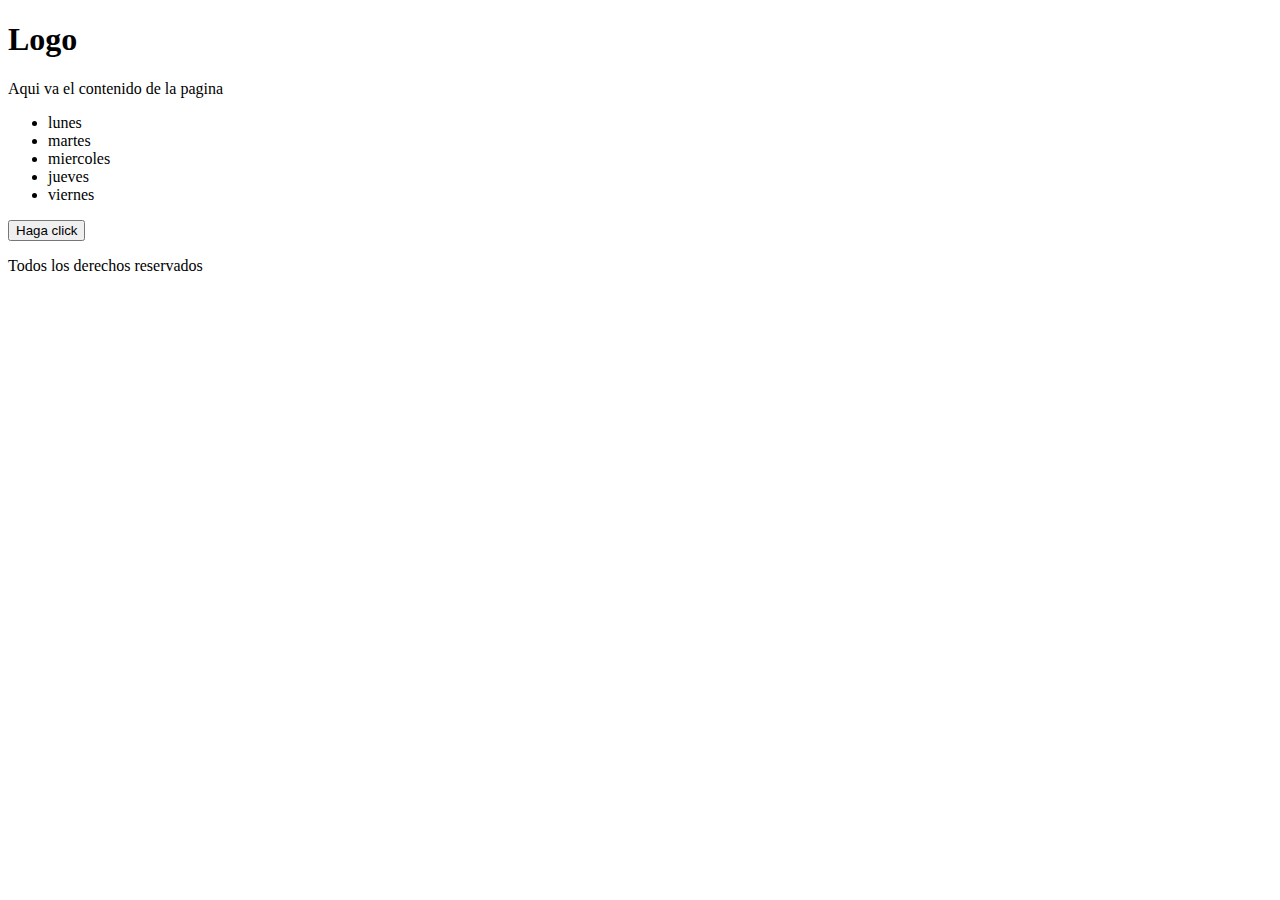
<file: index.html>
<!DOCTYPE html>
<html lang="en">
<head>
    <meta charset="UTF-8">
    <meta name="viewport" content="width=device-width, initial-scale=1.0">
    <title>Document</title>
</head>
<body>

    <header>
        <h1 id="logo">Logo</h1>
        <body class="container">
            <p>Aqui va el contenido de la pagina</p>
            <ul>
                <li>lunes</li>
                <li>martes</li>
                <li>miercoles</li>
                <li>jueves</li>
                <li>viernes</li>
            </ul>
            <button id="boton">Haga click</button>
            <p id = "mensaje"></p>
        </body>
        <footer>
            <p>Todos los derechos reservados </p>
        </footer>
    </header>
    
    <script src="app.js"></script>
</body>
</html>
</file>
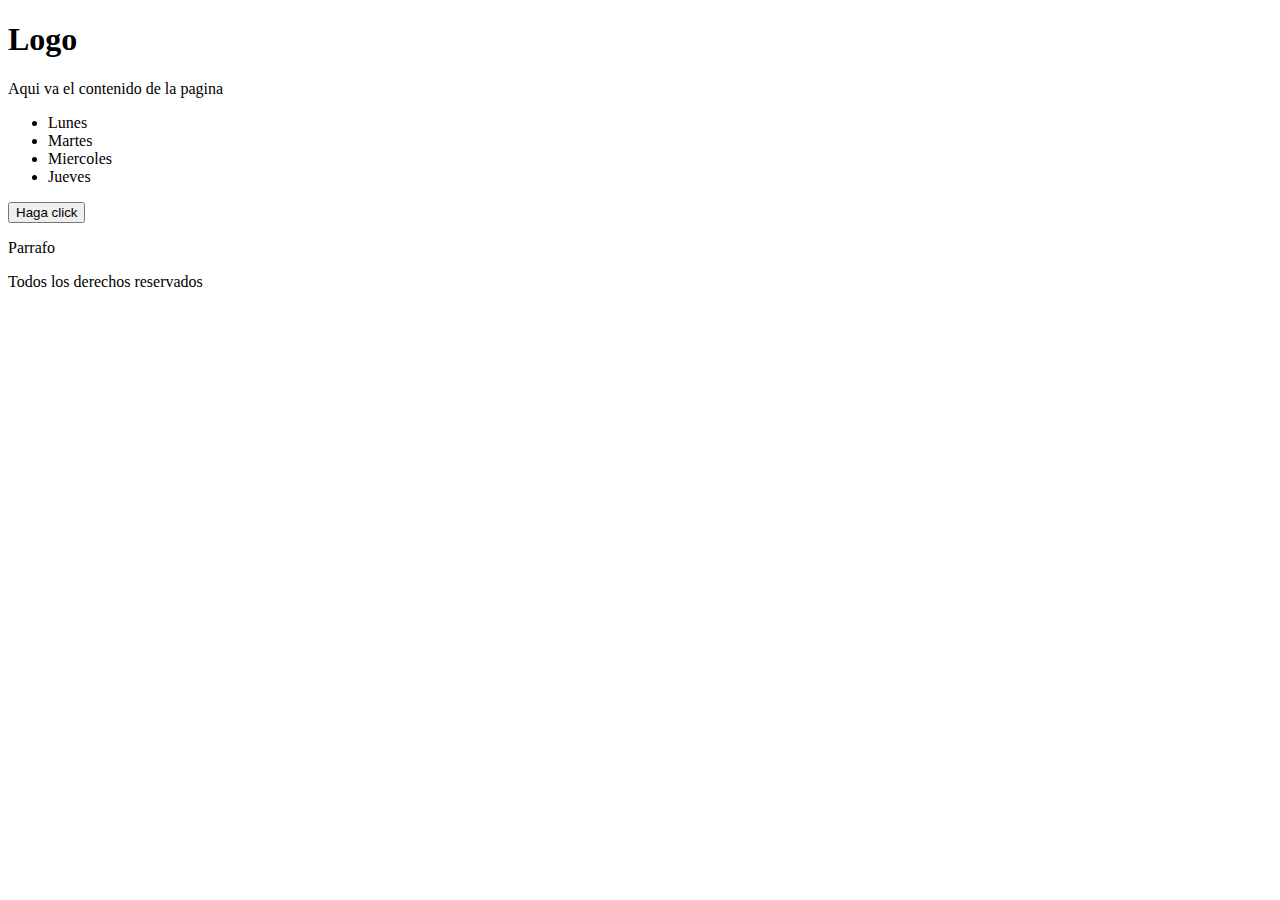
<file: DOM/index.html>
<!DOCTYPE html>
<html lang="en">
<head>
    <meta charset="UTF-8">
    <meta name="viewport" content="width=device-width, initial-scale=1.0">
    <title>Document</title>
</head>
<body>
    <header>
    <h1>Logo</h1>    
    </header>
    <body>
       <p>Aqui va el contenido de la pagina</p>
       <ul>
         <li>Lunes</li>
         <li>Martes</li>
         <li>Miercoles</li>
         <li>Jueves</li>
       </ul>
       
       <button id = "boton"> Haga click</button>
       <p id="mensaje">Parrafo</p>
    </body>
    <footer>Todos los derechos reservados</footer>

   <script src="app.js"></script>

</body>

</html>
</file>
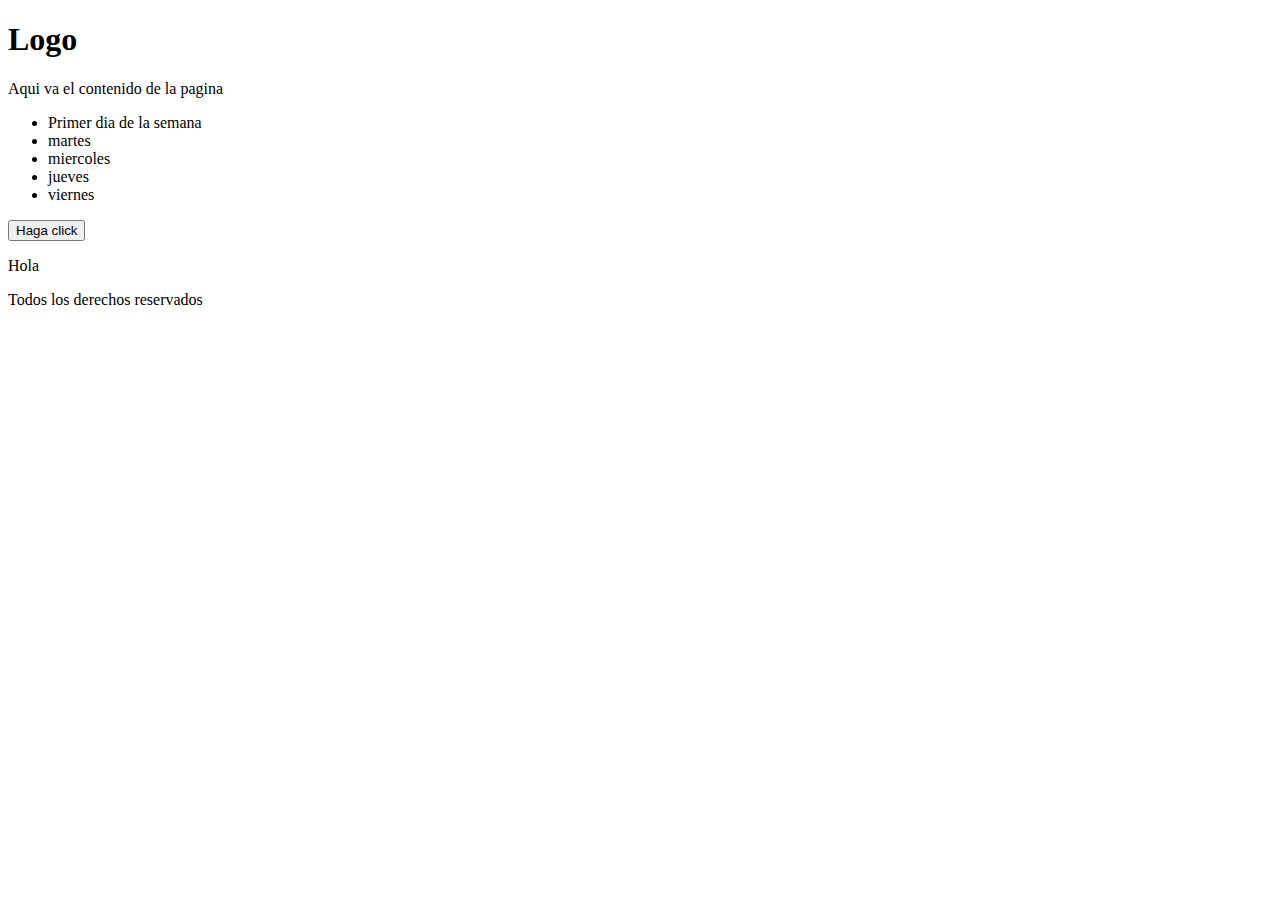
<file: Dom/index.html>
<!DOCTYPE html>
<html lang="en">
<head>
    <meta charset="UTF-8">
    <meta name="viewport" content="width=device-width, initial-scale=1.0">
    <title>Document</title>
</head>
<body>

    <header>
        <h1 id="logo">Logo</h1>
        <body class="container">
            <p>Aqui va el contenido de la pagina</p>
            <ul>
                <li>lunes</li>
                <li>martes</li>
                <li>miercoles</li>
                <li>jueves</li>
                <li>viernes</li>
            </ul>
            <button id="boton" onclick="">Haga click</button>
            <p id="mensaje">Hola </p>
        </body>
        <footer>
            <p>Todos los derechos reservados </p>
        </footer>
    </header>
    
    <script src="app.js"></script>
</body>
</html>
</file>
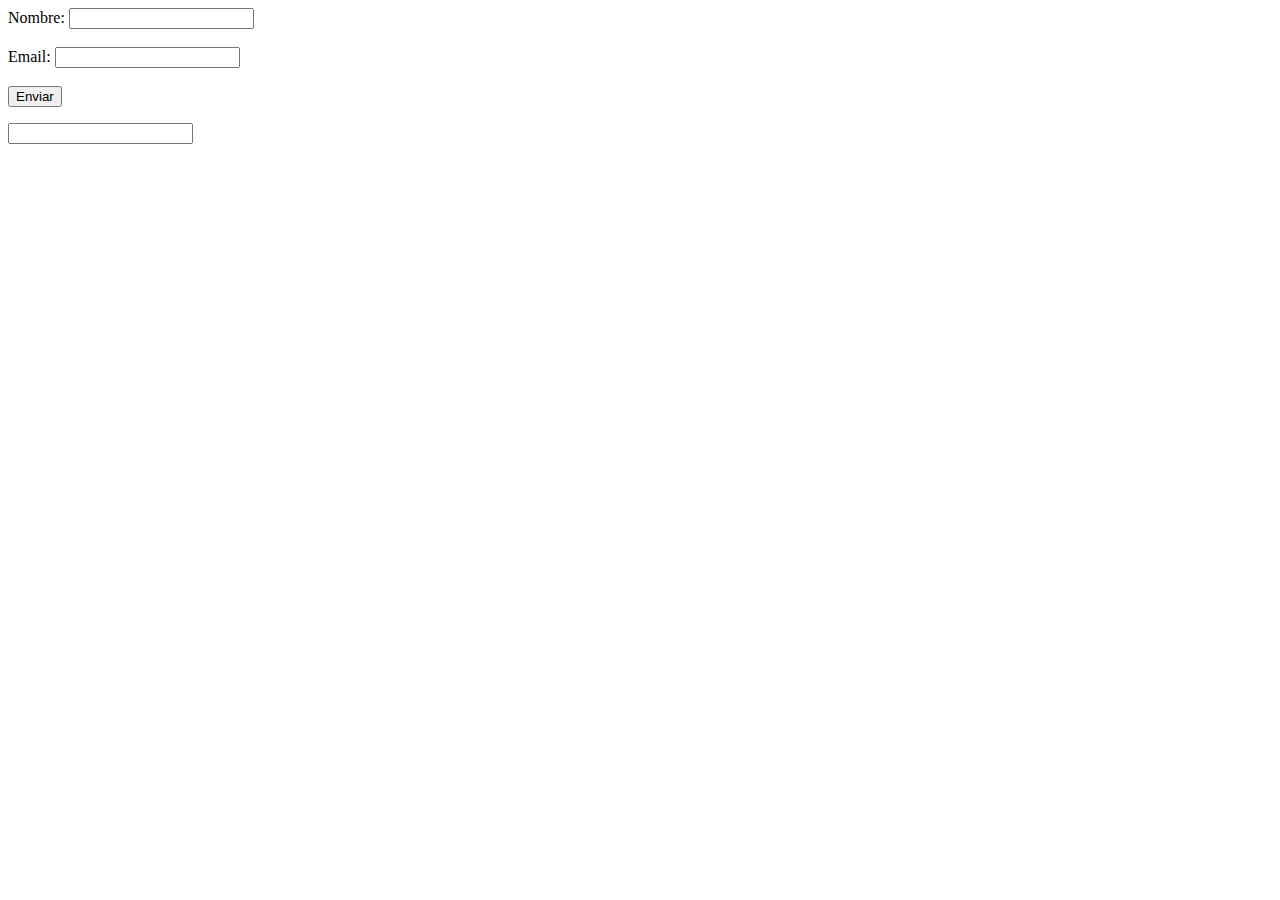
<file: form/index.html>
<!DOCTYPE html>
<html lang="en">
<head>
    <meta charset="UTF-8">
    <meta name="viewport" content="width=device-width, initial-scale=1.0">
    <title>Document</title>
</head>
<body>
    <form id = "formulario">
        <label for="nombre">Nombre:</label>
        <input type="text" id="nombre" name="nombre" required>
        <br><br>
        <label for="email">Email:</label>
        <input type="email" id="email" name="email" required>
        <br><br>
        <input type="submit" value="Enviar">
        <p id = "mensaje"></p>
        <input type="password" id="pass" name="password" required>
        <br><br>
    </form>
    <script src="apps.js"></script>
</body>
</html>
</file>
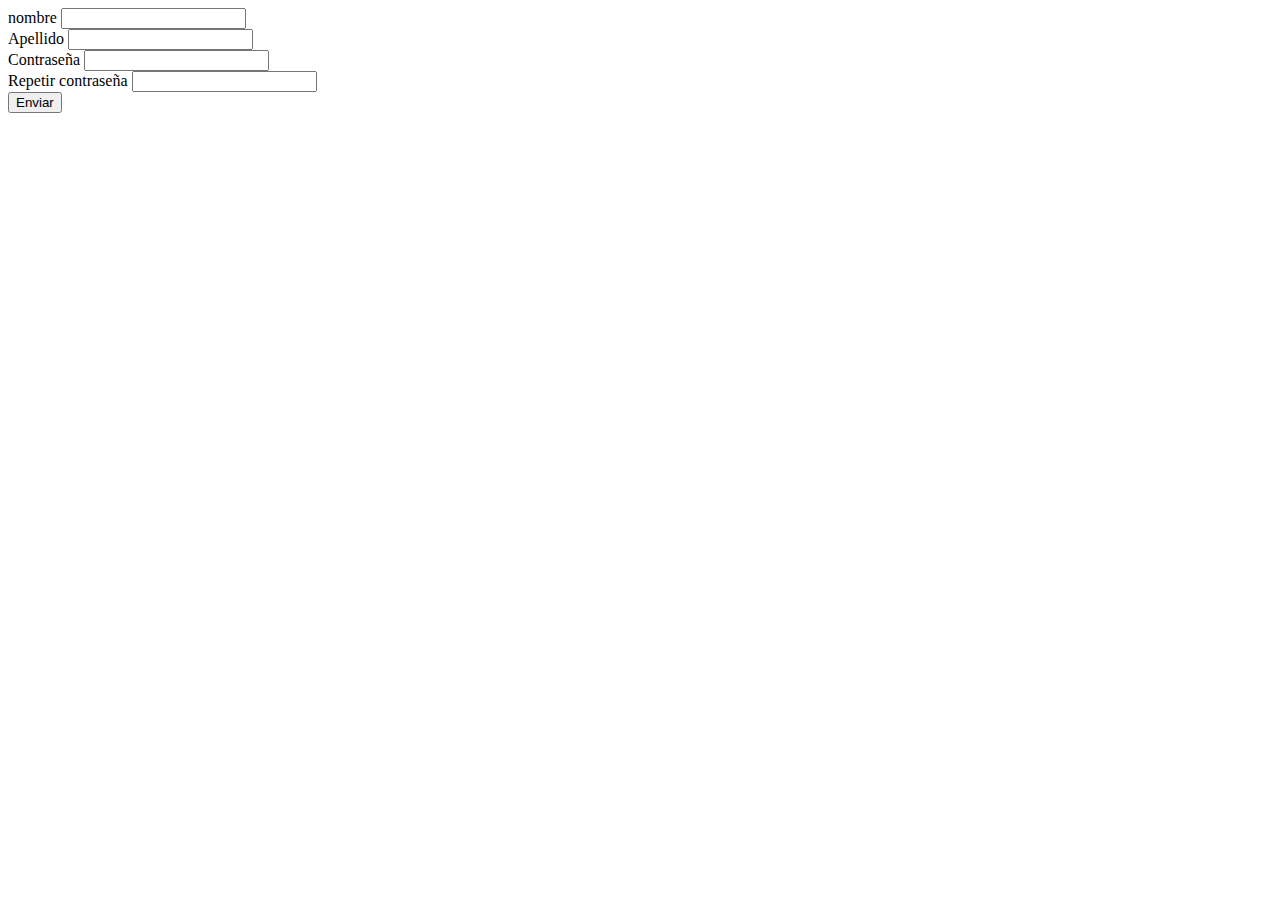
<file: Formulario/index.html>
<!DOCTYPE html>
<html lang="en">
<head>
    <meta charset="UTF-8">
    <meta name="viewport" content="width=device-width, initial-scale=1.0">
    <title>Document</title>
</head>
<body>
    <form id="formulario">
        <label for="nombre">nombre</label>
        <input id="nombre" type="text">
        <br>
        <label for="apellidp">Apellido</label>
        <input type="text">
        <br>
        <label for="number">Contraseña</label>
        <input type="password" id="password">
        <br>
        <label for="number">Repetir contraseña</label>
        <input type="password" id="password2">
        <br>
        <button>Enviar</button>
    </form>



    <script src="app.js"></script>
</body>
</html>
</file>
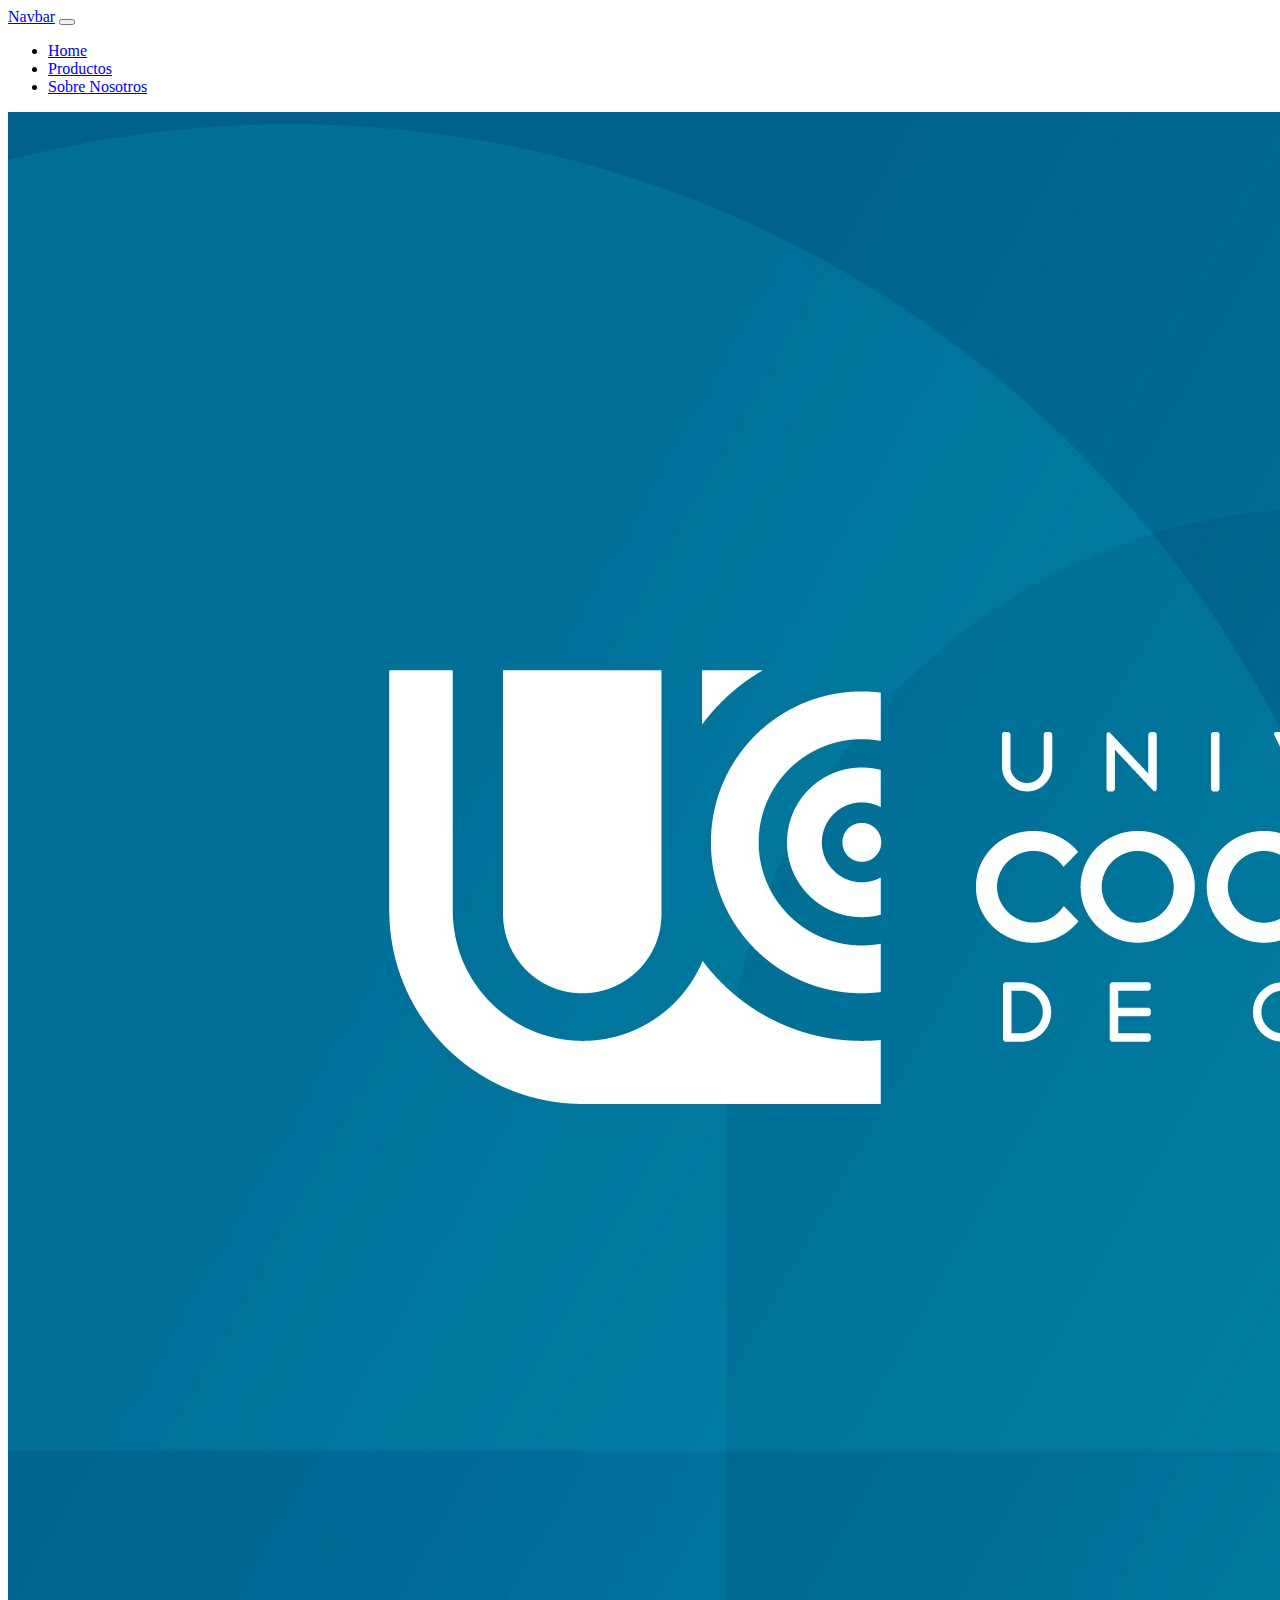
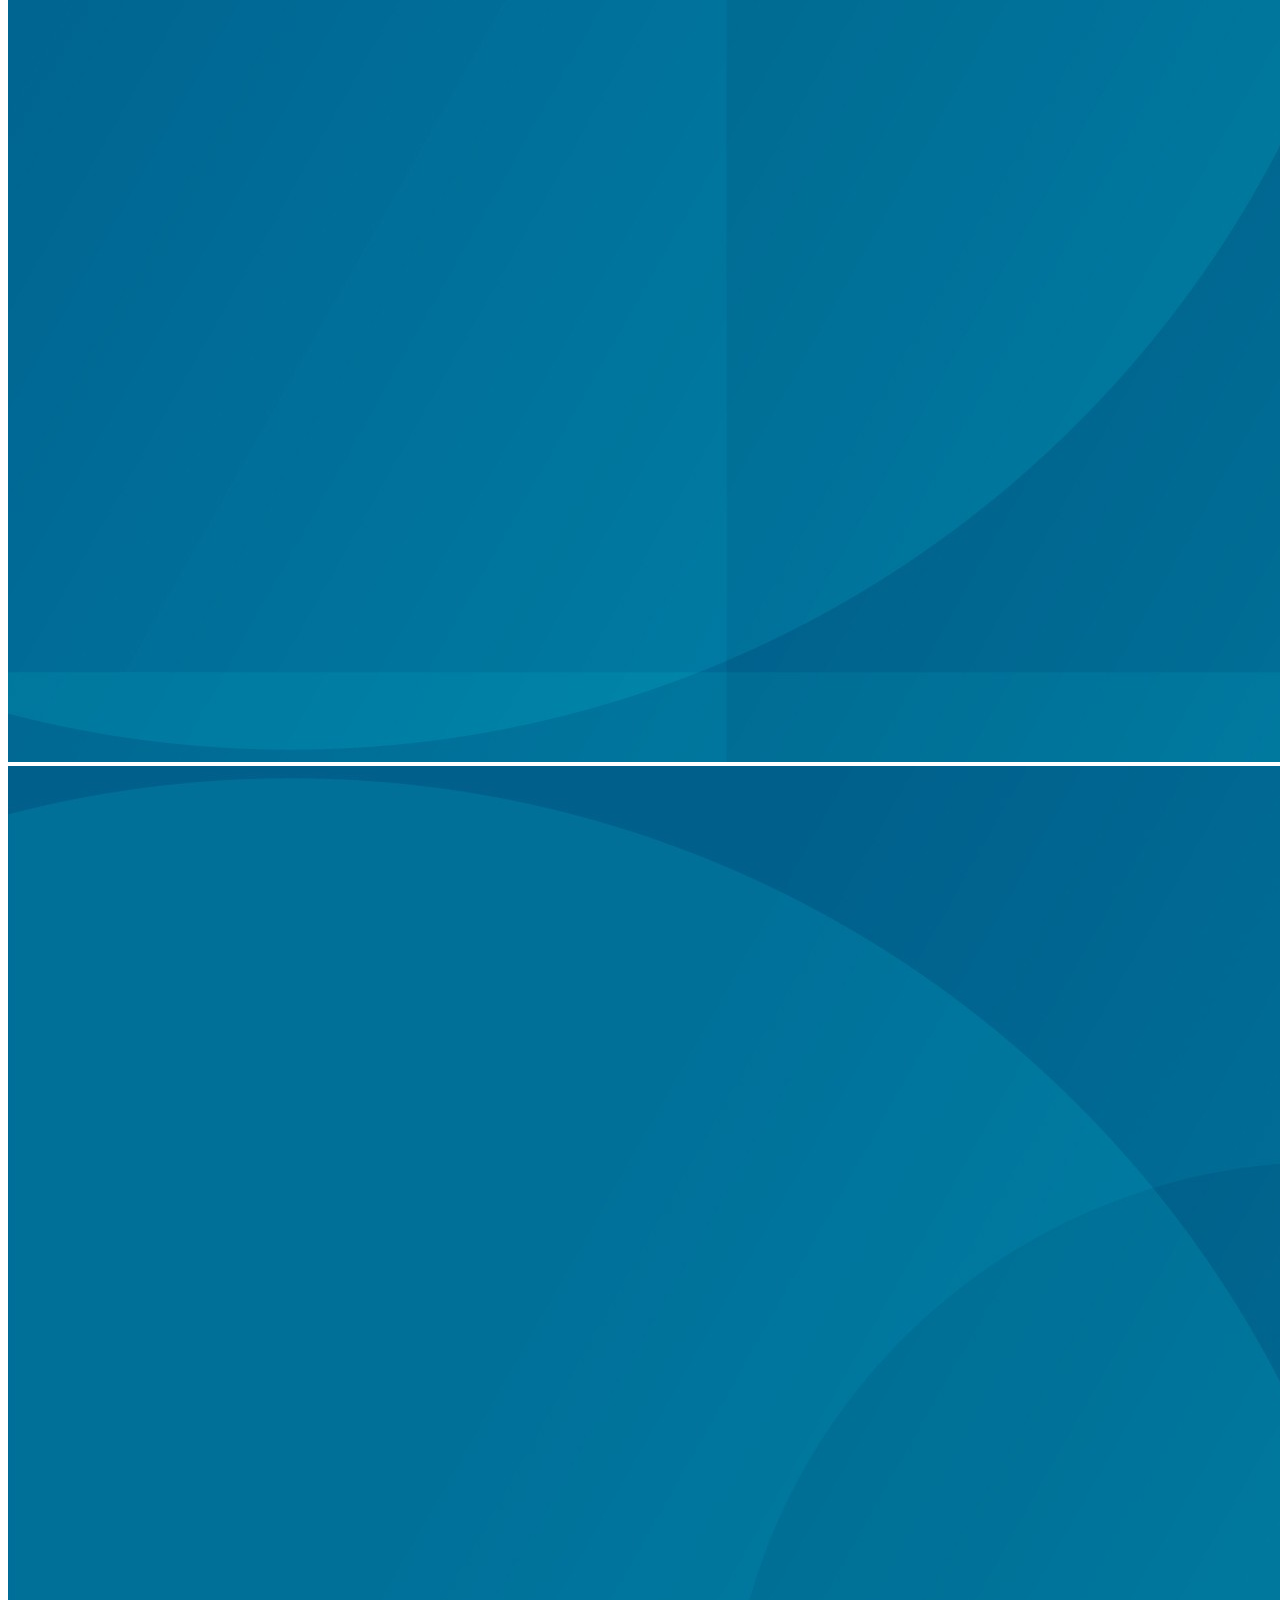
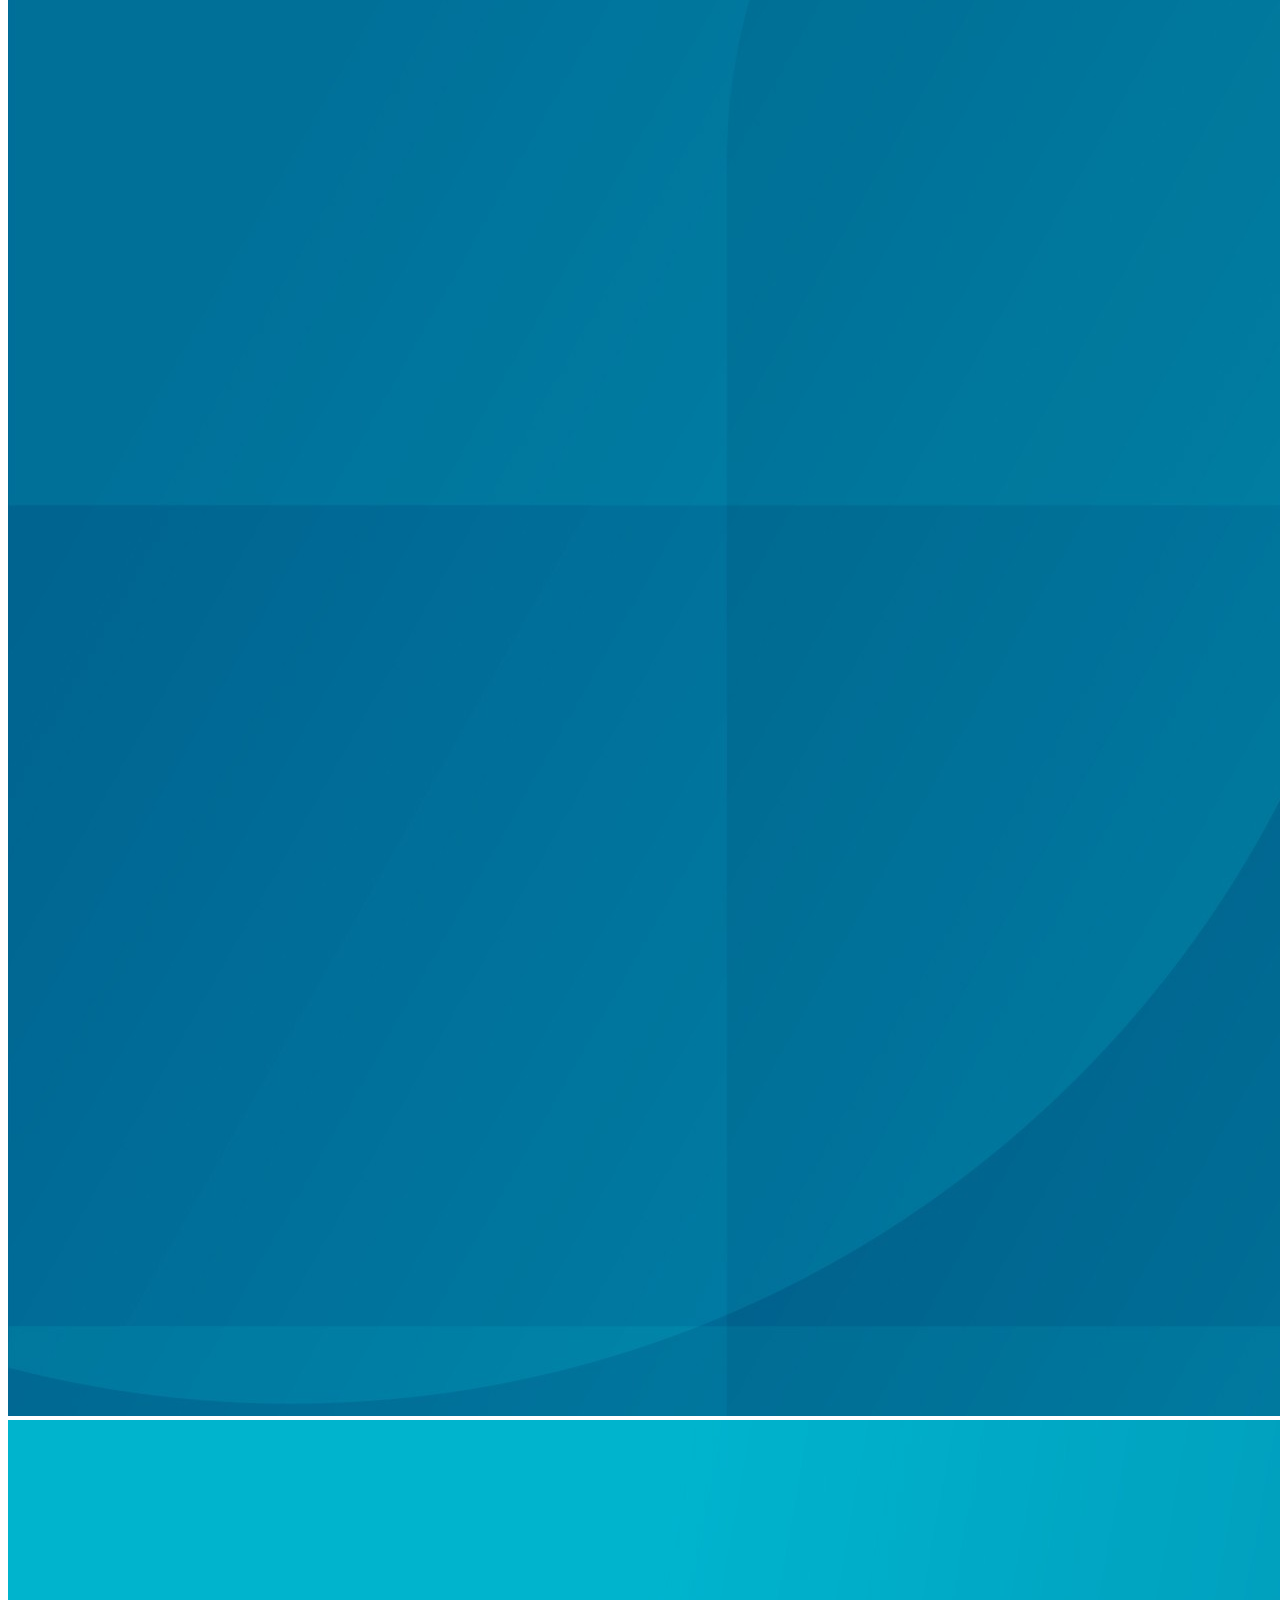
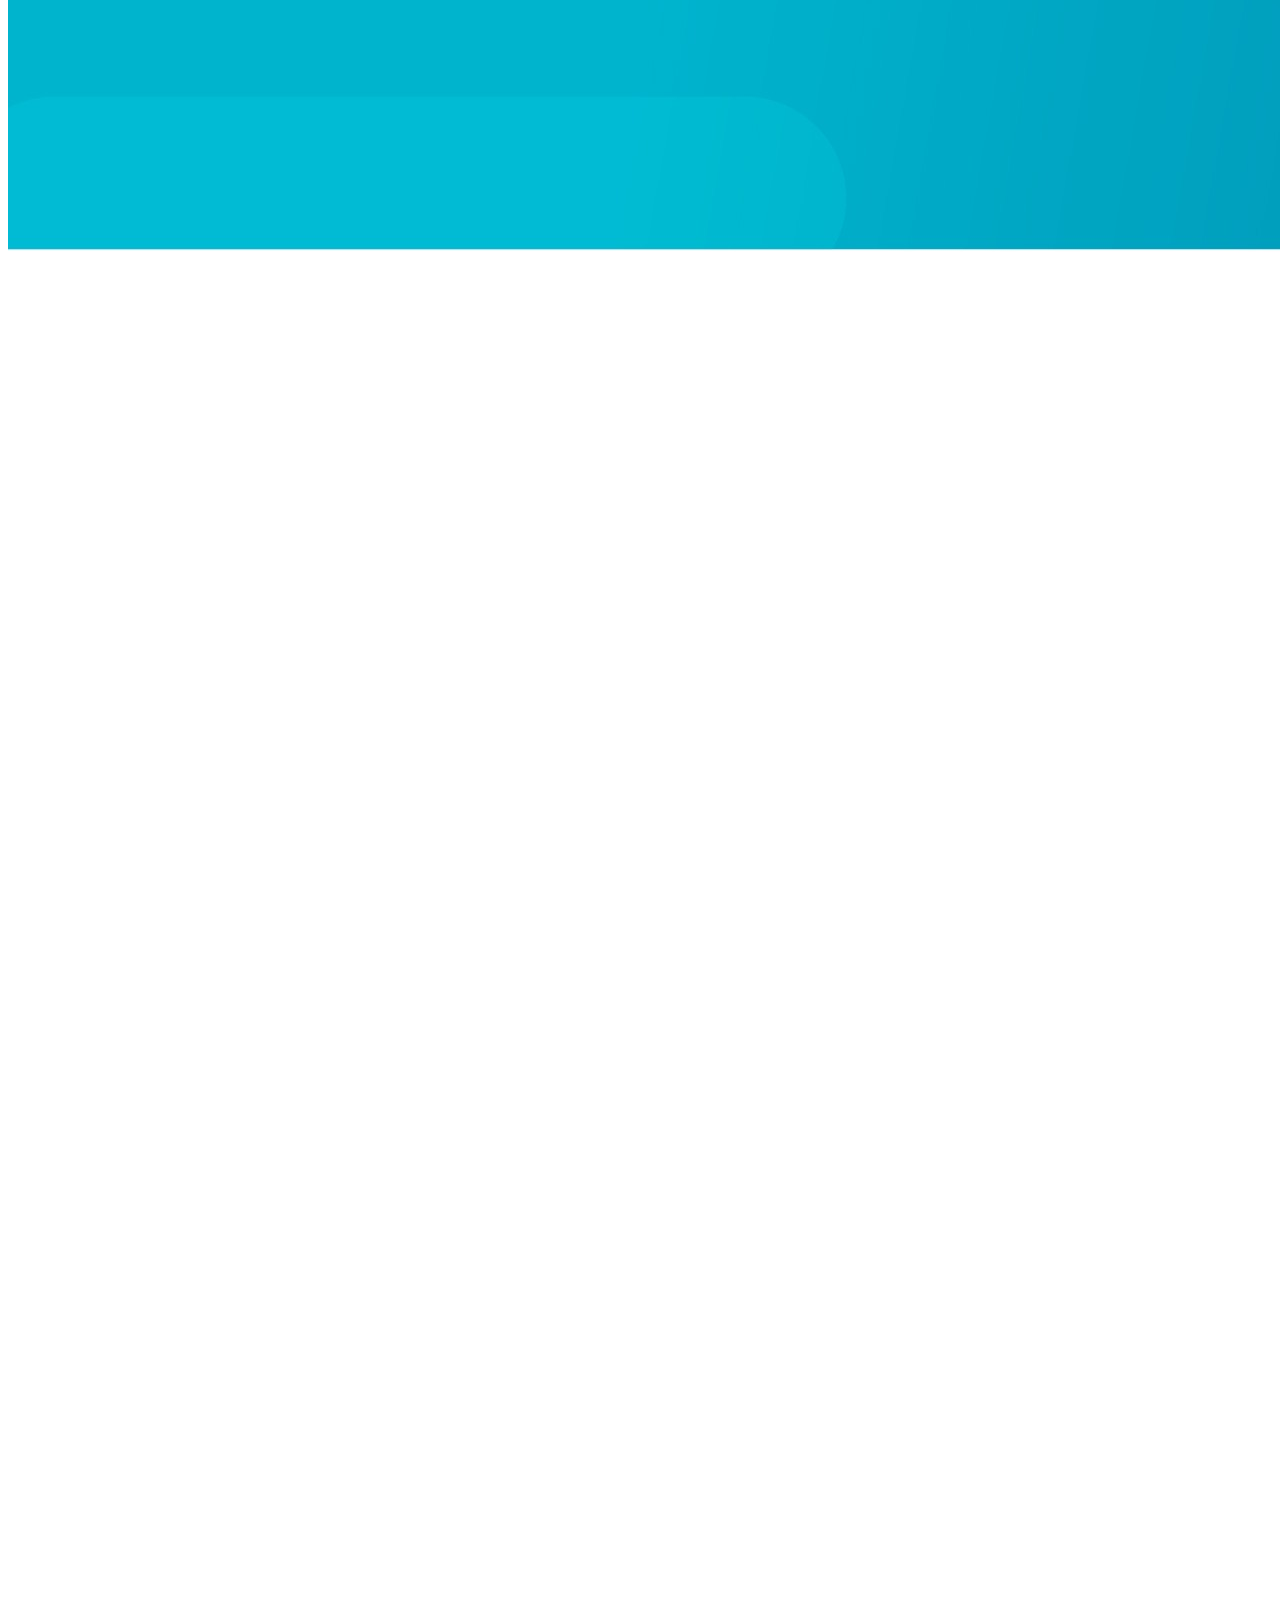
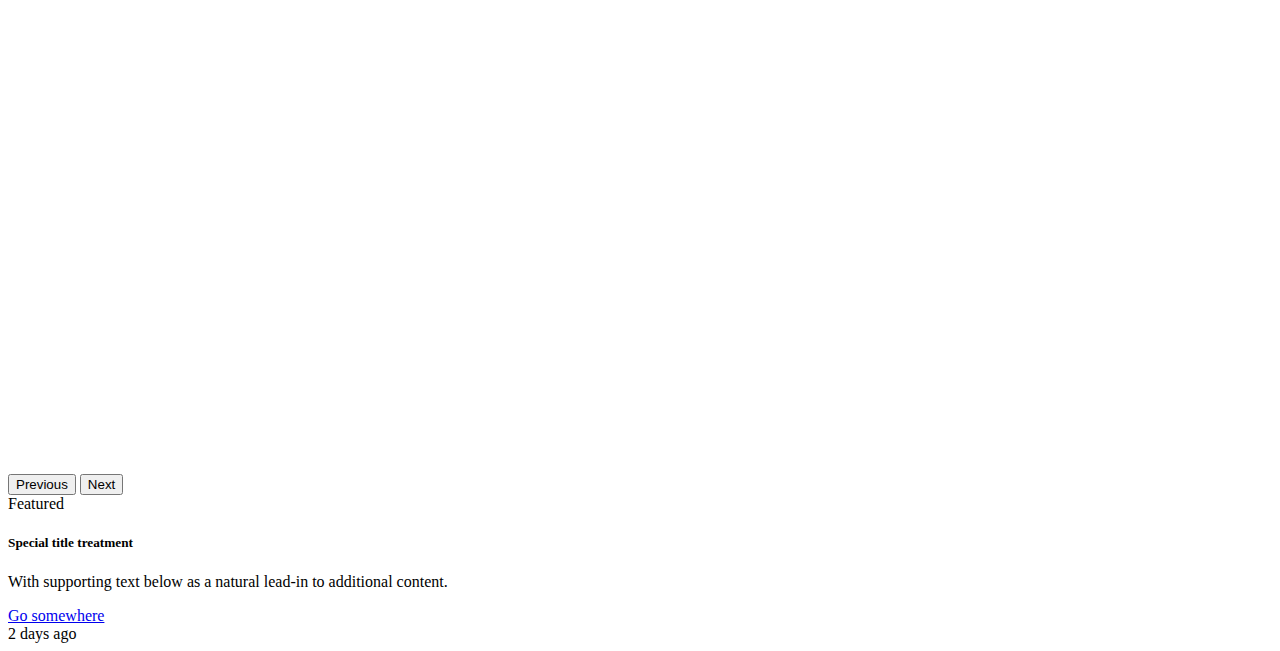
<file: frameworks/index.html>
<!DOCTYPE html>
<html lang="en">

<head>
    <meta charset="UTF-8">
    <meta name="viewport" content="width=device-width, initial-scale=1.0">
    <link href="https://cdn.jsdelivr.net/npm/bootstrap@5.3.7/dist/css/bootstrap.min.css" rel="stylesheet"
        integrity="sha384-LN+7fdVzj6u52u30Kp6M/trliBMCMKTyK833zpbD+pXdCLuTusPj697FH4R/5mcr" crossorigin="anonymous">
    <title>Document</title>
</head>

<body>
    <header>
        <nav class="navbar navbar-expand-lg bg-primary">
            <div class="container-fluid">
                <a class="navbar-brand" href="#">Navbar</a>
                <button class="navbar-toggler" type="button" data-bs-toggle="collapse" data-bs-target="#navbarNav"
                    aria-controls="navbarNav" aria-expanded="false" aria-label="Toggle navigation">
                    <span class="navbar-toggler-icon"></span>
                </button>
                <div class="collapse navbar-collapse" id="navbarNav">
                    <ul class="navbar-nav">
                        <li class="nav-item">
                            <a class="nav-link active" aria-current="page" href="#">Home</a>
                        </li>
                        <li class="nav-item">
                            <a class="nav-link" href="#">Productos</a>
                        </li>
                        <li class="nav-item">
                            <a class="nav-link" href="#">Sobre Nosotros</a>
                        </li>
                    </ul>
                </div>
            </div>
        </nav>
    </header>

    <body>
        <section>
            <div id="carouselExample" class="carousel position-absolute translate-middle slide top-50 start-50">
                <div class="carousel-inner">
                    <div class="carousel-item active">
                        <img src="PresentaciónSIDES/Fondo.jpg" class="d-block w-100" alt="...">
                    </div>
                    <div class="carousel-item">
                        <img src="PresentaciónSIDES/Fondo2.jpg" class="d-block w-100" alt="...">
                    </div>
                    <div class="carousel-item">
                        <img src="PresentaciónSIDES/Fondo3.jpg" class="d-block w-100" alt="...">
                    </div>
                </div>
                <button class="carousel-control-prev" type="button" data-bs-target="#carouselExample"
                    data-bs-slide="prev">
                    <span class="carousel-control-prev-icon" aria-hidden="true"></span>
                    <span class="visually-hidden">Previous</span>
                </button>
                <button class="carousel-control-next" type="button" data-bs-target="#carouselExample"
                    data-bs-slide="next">
                    <span class="carousel-control-next-icon" aria-hidden="true"></span>
                    <span class="visually-hidden">Next</span>
                </button>
            </div>
        </section>
    </body>
    <footer>
        <div class="card text-center">
            <div class="card-header">
                Featured
            </div>
            <div class="card-body">
                <h5 class="card-title">Special title treatment</h5>
                <p class="card-text">With supporting text below as a natural lead-in to additional content.</p>
                <a href="#" class="btn btn-primary">Go somewhere</a>
            </div>
            <div class="card-footer text-body-secondary">
                2 days ago
            </div>
        </div>
    </footer>
    <script src="https://cdn.jsdelivr.net/npm/bootstrap@5.3.7/dist/js/bootstrap.bundle.min.js"
        integrity="sha384-ndDqU0Gzau9qJ1lfW4pNLlhNTkCfHzAVBReH9diLvGRem5+R9g2FzA8ZGN954O5Q"
        crossorigin="anonymous"></script>
</body>

</html>
</file>
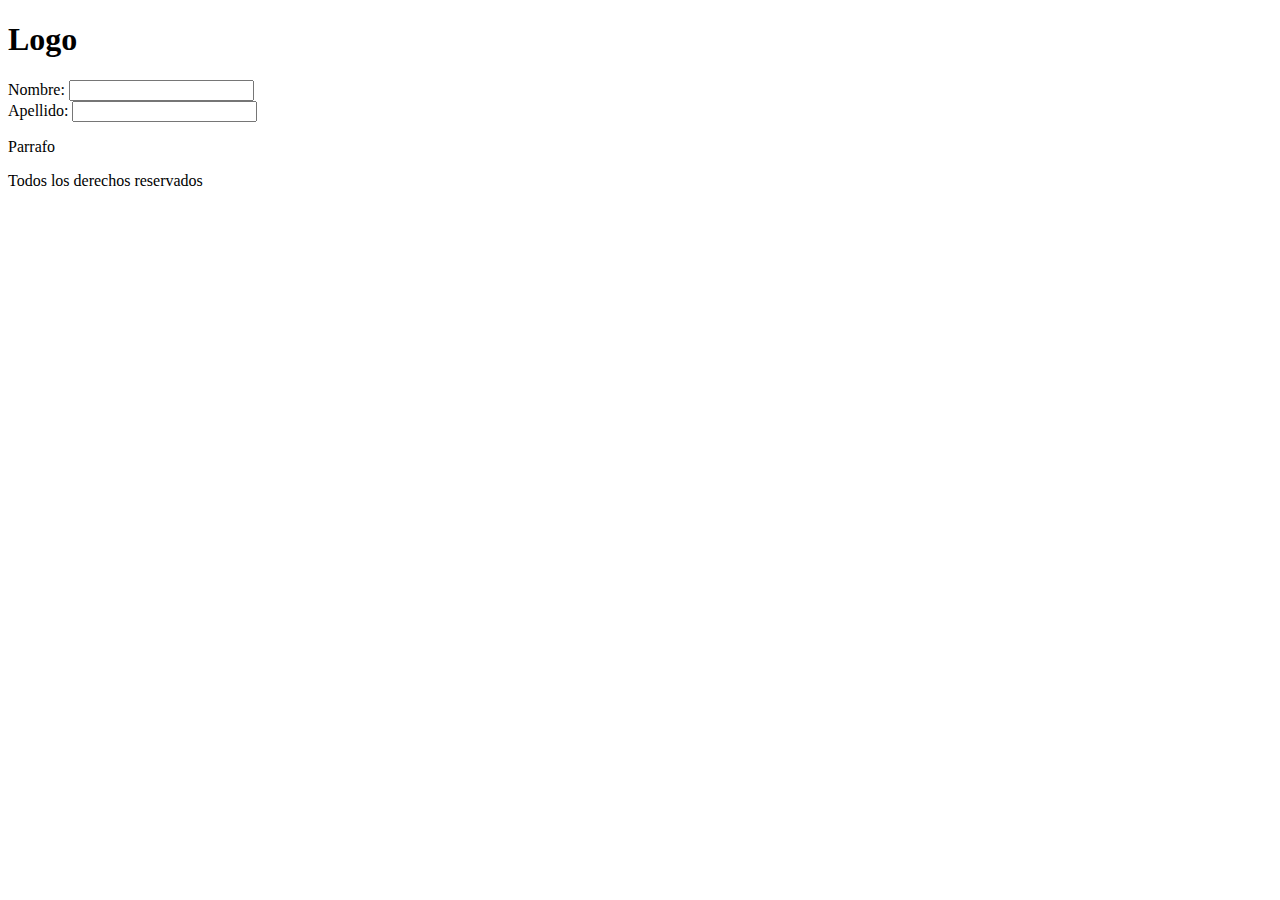
<file: from/index.html>
<!DOCTYPE html>
<html lang="en">
<head>
    <meta charset="UTF-8">
    <meta name="viewport" content="width=device-width, initial-scale=1.0">
    <title>Document</title>
</head>
<body>
    <header>
    <h1>Logo</h1>    
    </header>
    <body>
      <form id = "formulario">
        <label for = "nombre">Nombre: </label>
        <input type="text" id="nombre">
        <br>
        <label for = "apellido ">Apellido: </label>
        <input type="text" id="apellido">
        <br>

      </form>
       <p id="mensaje">Parrafo</p>
    </body>
    <footer>Todos los derechos reservados</footer>

   <script src="app.js"></script>

</body>

</html>
</file>
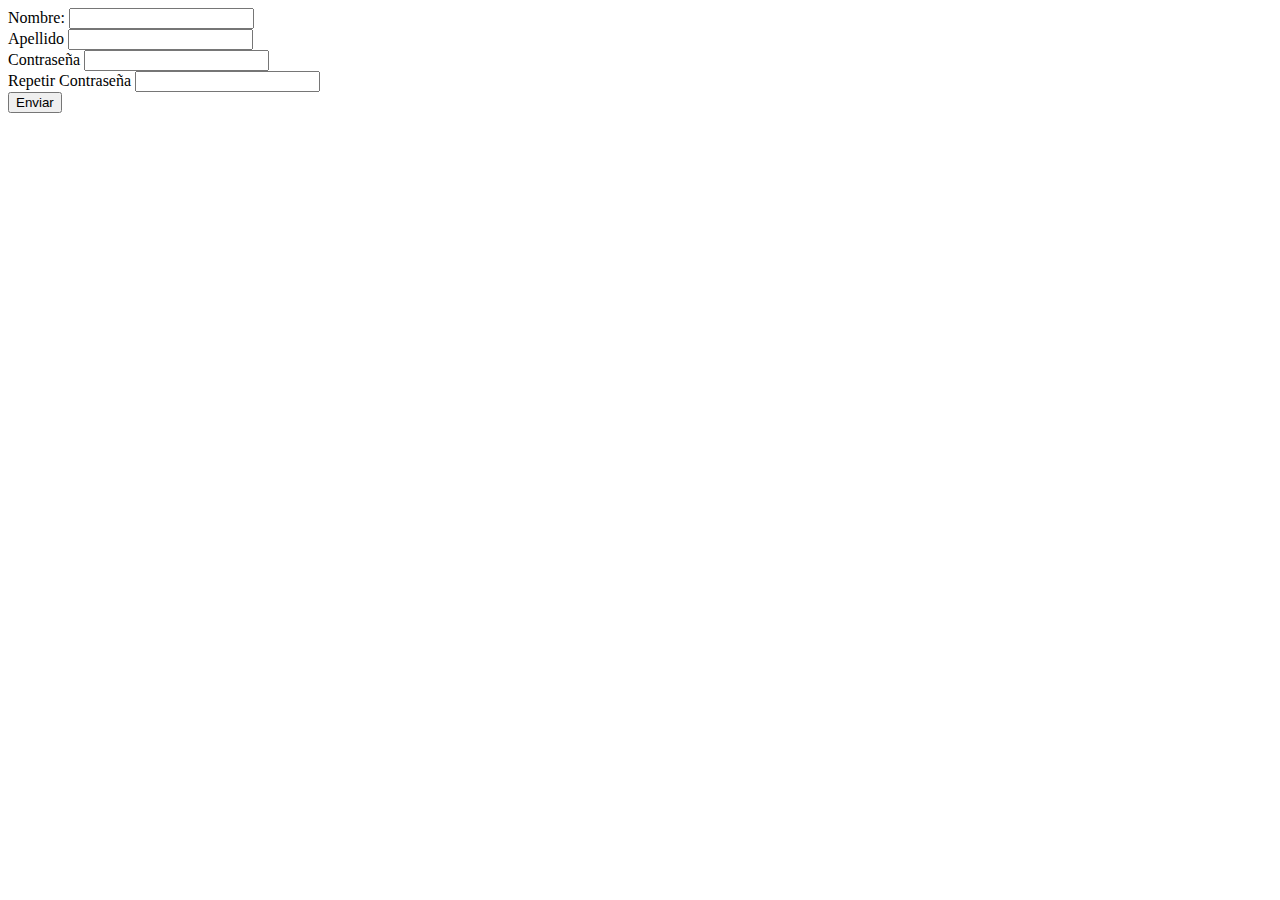
<file: DOM/form/index.html>
<!DOCTYPE html>
<html lang="en">
<head>
    <meta charset="UTF-8">
    <meta name="viewport" content="width=device-width, initial-scale=1.0">
    <title>Document</title>
</head>
<body>
    <form id="formulario">
        <label for="nombre">Nombre:</label>
        <input type="text" id="nombre">
        <br>
        <label for="apellido">Apellido</label>
        <input type="text">
        <br>
        <label for="password">Contraseña</label>
        <input type="password" name="pass" id="pass" required>
        <br>
        <label for="password">Repetir Contraseña</label>
        <input type="password" name="pass" id="passRepetida" required>
        <br>
        <button type="submit">Enviar</button>
    </form>
    <script src="app.js"></script>
</body>
</html>
</file>
